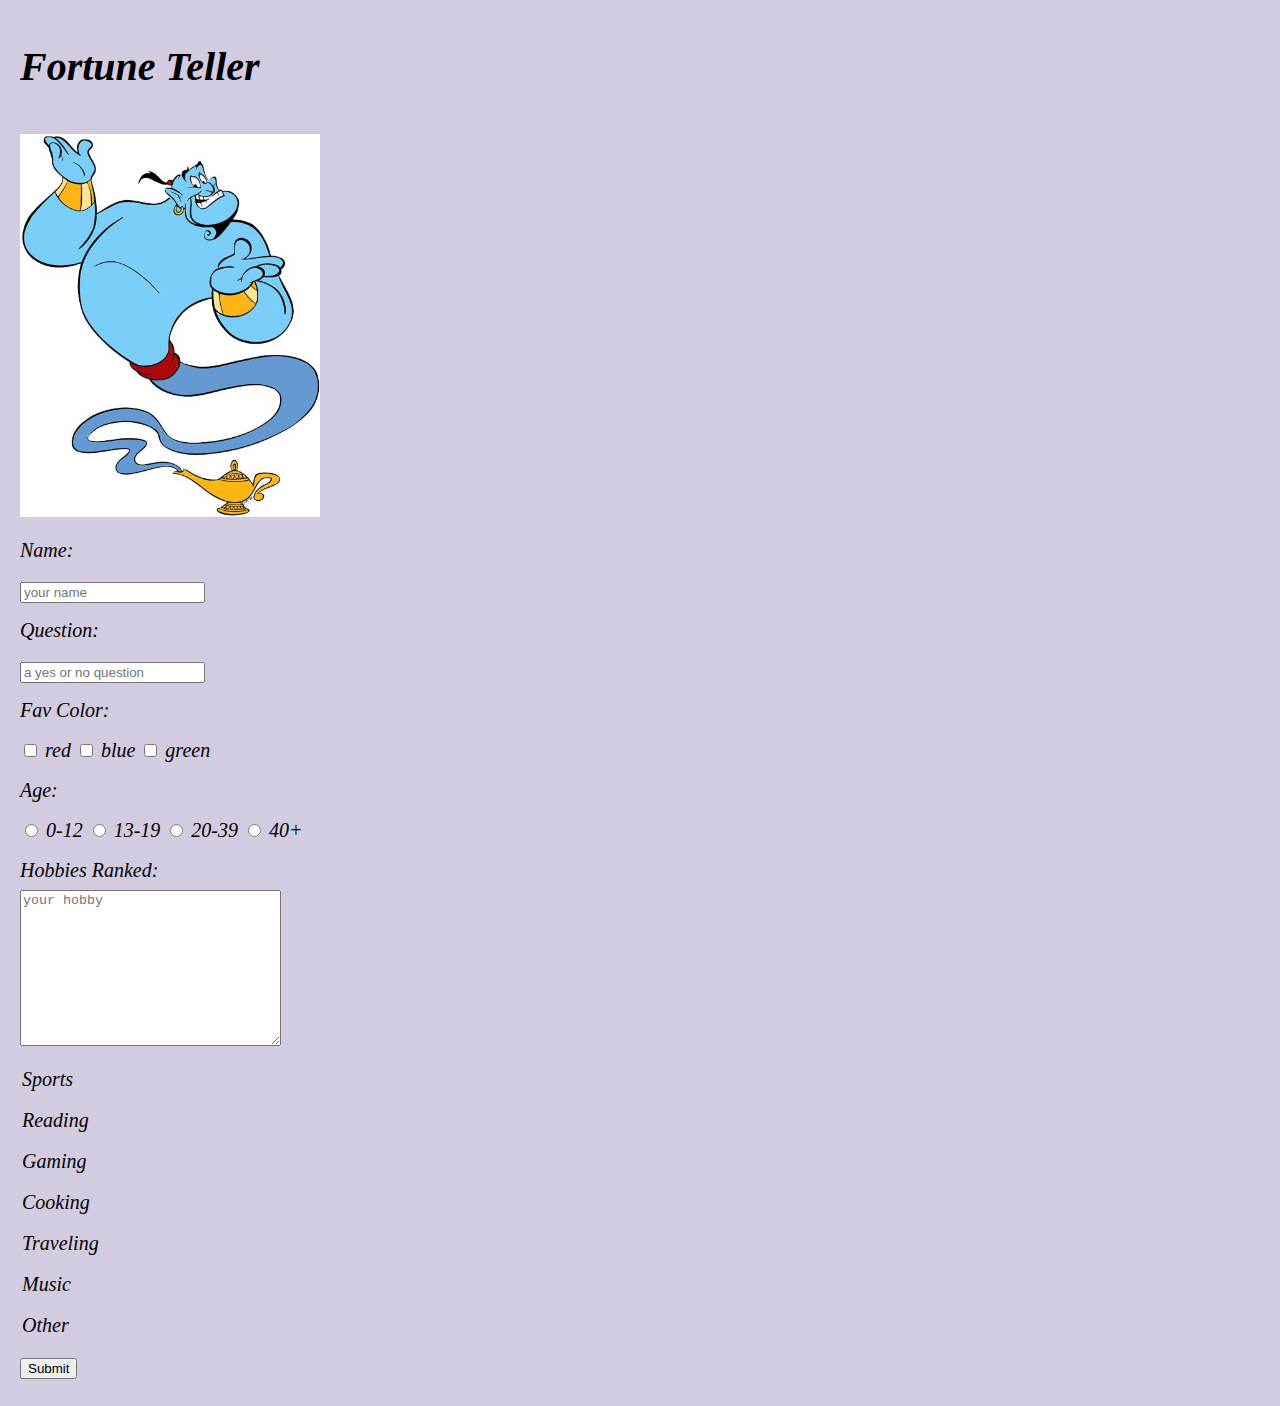
<file: Fortune Teller/index.html>
<!DOCTYPE html>
<html lang="en">
  <head>
    <meta charset="utf-8" />
    <meta name="viewport" content="width=device-width, initial-scale=1" />
    <link rel="icon" href="https://glitch.com/favicon.ico" />
   

    <title>Fortune Teller</title>

    <!-- import the webpage's stylesheet -->
    <link rel="stylesheet" href="style.css" />
  </head>
  <body>
    
    <!-- this is the start of content -->
    <h1>
      Fortune Teller 
    </h1>
    
    <img src="Genie.jpeg" alt="genie lamp" width="300" height="300">

    

    <form name="fortuneTeller" id="fortuneTeller" action="fortune.html">
      <label for="namefield">Name:</label><br>
      <input type="text" id="namefield" name="name" placeholder="your name" required>
      <br>
      <label for="questionfield">Question:</label><br>
      <input type="text" id="questionfield" name="question" placeholder="a yes or no question">
      <br>
      <!--my contributions-->
      <label for="colorfield"> Fav Color:</label><br>
      <input type="checkbox" id="colorfield" name="color" value="red"> red
      <input type="checkbox" id="colorfield" name="color" value="blue"> blue
      <input type="checkbox" id="colorfield" name="color" value="green"> green
      <br>

      <label for="Age"> Age:</label><br>
      <input type="radio" id="age1" name="age" value="0-12"> 0-12
      <input type="radio" id="age2" name="age" value="13-19"> 13-19
      <input type="radio" id="age3" name="age" value="20-39"> 20-39
      <input type="radio" id="age4" name="age" value="40+"> 40+
      <br>

      <label for ="hobbyfield"> Hobbies Ranked:</label><br>
      <textarea name="hobby" id="hobbyfield" cols="30" rows="10" placeholder="your hobby"></textarea>
      <br>
      
        <option value="sports">Sports</option>
        <option value="reading">Reading</option>
        <option value="gaming">Gaming</option>
        <option value="cooking">Cooking</option>
        <option value="traveling">Traveling</option>
        <option value="music">Music</option>
        <option value="other">Other</option>
    </select>
        <input type="submit">

    </form>
   
    <div id="fortune"></div>

  
  </body>
</html>
</file>
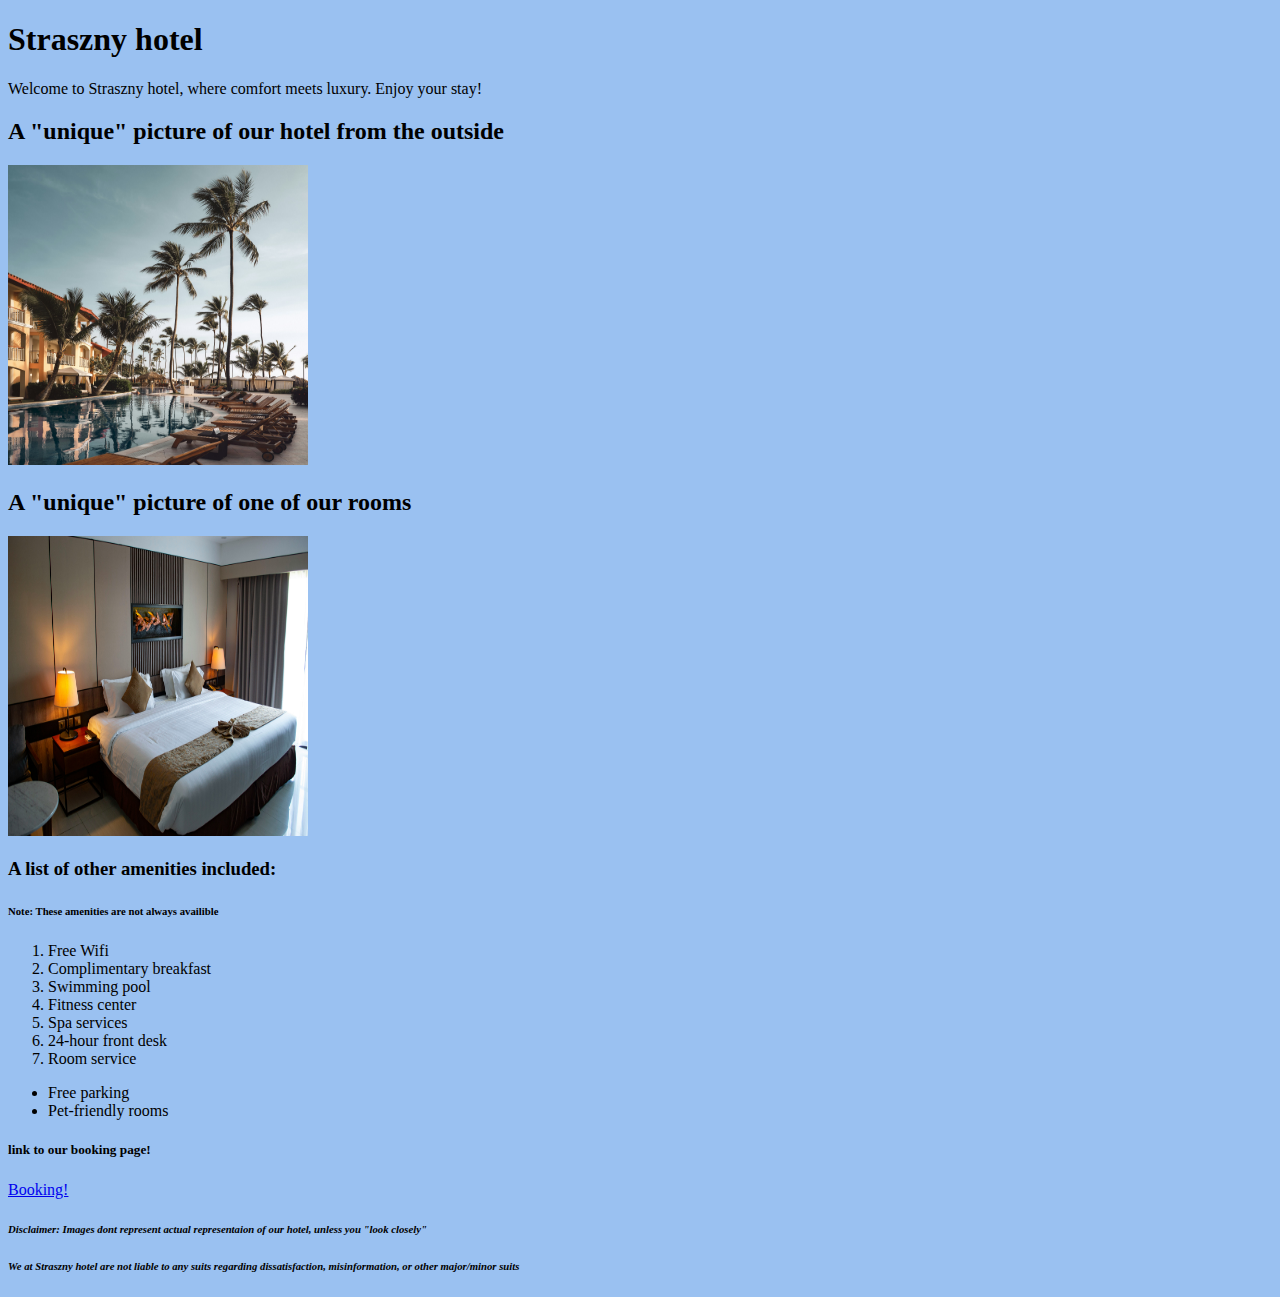
<file: HTMLartifact/index.html>
<!DOCTYPE html>
<html lang="en">
<head>
    <meta charset="UTF-8">
    <meta name="viewport" content="width=device-width, initial-scale=1.0">
    <title>informatical page</title>
</head>
<body>
    <h1> Straszny hotel</h1>
    <p>Welcome to Straszny hotel, where comfort meets luxury. Enjoy your stay!</p> 
    <h2>A "unique" picture of our hotel from the outside</h2>
    <a href= "Gemini_Generated_Image_yg84f3yg84f3yg84.png"><img src="Hotel outside view.jpg" width="300" height="300" alt="Outside"></a><br>
    <h2> A "unique" picture of one of our rooms </h2>
    <a href="Gemini_Generated_Image_hwl3awhwl3awhwl3.png"><img src="hotel img 1.jpg" width="300" height="300" alt="Room"></a><br>


    <h3> A list of other amenities included:</h3>
    <h6> Note: These amenities are not always availible</h6>
    <ol>
        <li> Free Wifi</li>
        <li> Complimentary breakfast</li>
        <li> Swimming pool</li>
        <li> Fitness center</li>
        <li> Spa services</li>
        <li> 24-hour front desk</li>
        <li> Room service</li>
    </ol>

    <ul>
        <li> Free parking</li>
        <li> Pet-friendly rooms</li>
    </ul>
    
    <h5> link to our booking page!</h5>
    <a href = "results.html"> Booking!</a><br>

    <em><h6>Disclaimer: Images dont represent actual representaion of our hotel, unless you "look closely" </h6></em>
    <h6><em><p> We at Straszny hotel are not liable to any suits regarding dissatisfaction, misinformation, or other major/minor suits</p></em></h6>

    <!-- This form has 3 inputs on the same line, I might use this, tho im still unsure since Ive already made form(s)--
    <form>
  <div style="display: flex; gap: 10px;">
    <label for="input1">Input 1:</label>
    <input type="text" id="input1" name="input1">

    <label for="input2">Input 2:</label>
    <number type="number" id="input2" name="input2">

    <label for="input3">Input 3:</label>
    <input type="date" id="input3" name="input3">
  </div>
  <button type="submit">Submit</button>
</form>
<!-- This form has 3 inputs on the same line, I might use this, tho im still unsure since Ive already made form(s)-->

    <style>
        body {
            background-color: rgb(154, 193, 241); }
    
    </style>

</body>
</html
</file>
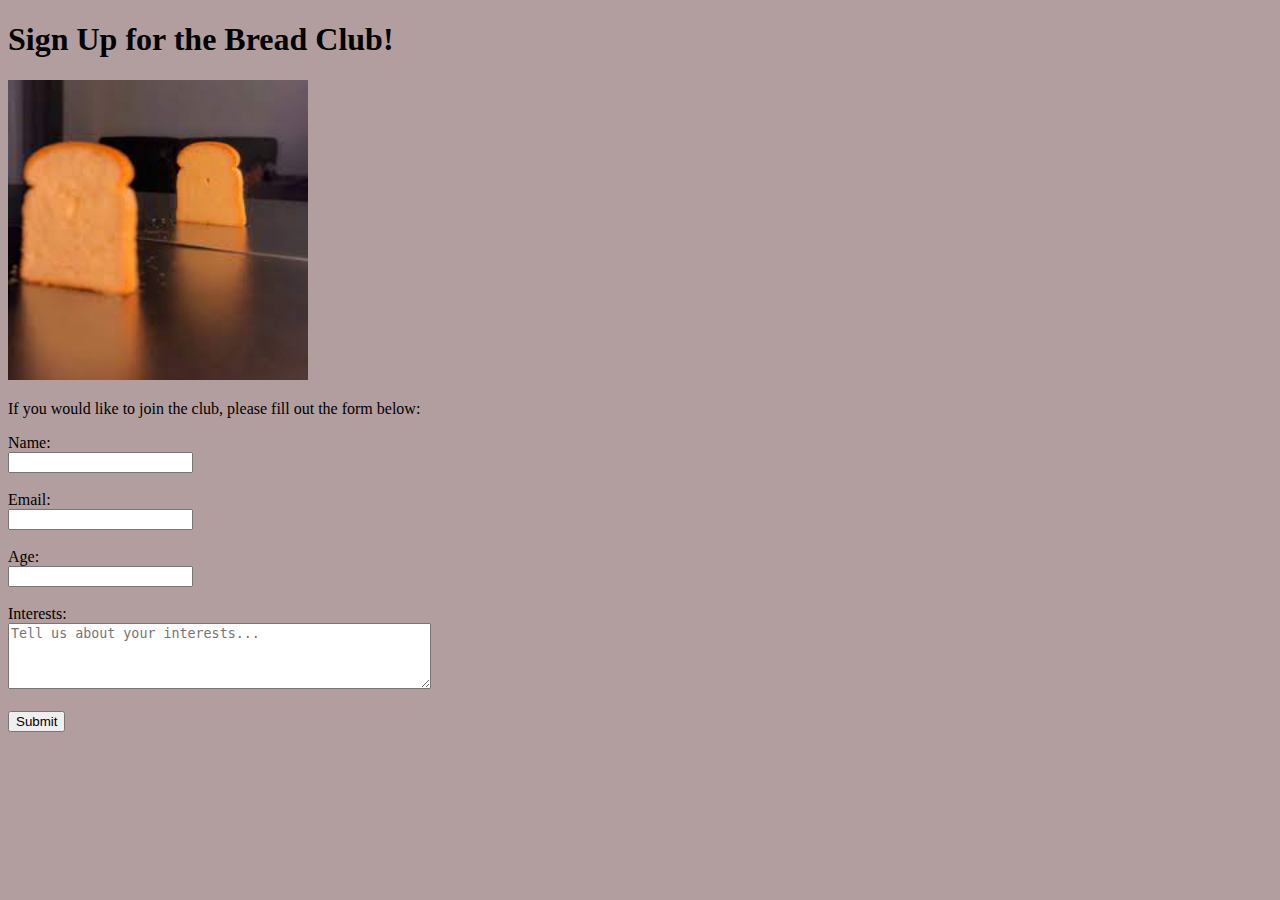
<file: ClubSignUp.html>
<!DOCTYPE html>
<html lang="en">
<head>
    <meta charset="UTF-8">
    <meta name="viewport" content="width=device-width, initial-scale=1.0">
    <title>Club Page</title>
</head>
<body>
    <h1> Sign Up for the Bread Club!</h1>

    <img src="Bread.jpeg" width="300" height="300" alt="Bread"><br>
    <p> If you would like to join the club, please fill out the form below:</p>

    <form>
        <label for="name">Name:</label><br>
        <input type="text" id="name" name="name" required><br><br>

        <label for="email">Email:</label><br>
        <input type="email" id="email" name="email" required><br><br>

        <label for="age">Age:</label><br>
        <input type="number" id="age" name="age" min="0" required><br><br>

        <label for="interests">Interests:</label><br>
        <textarea id="interests" name="interests" rows="4" cols="50" placeholder="Tell us about your interests..." required></textarea><br><br>

        <input type="submit" value="Submit">

    </form>
    
    <style>
        body {
            background-color: rgb(178, 158, 158); }
    
    </style>

</body>
</html>
</file>
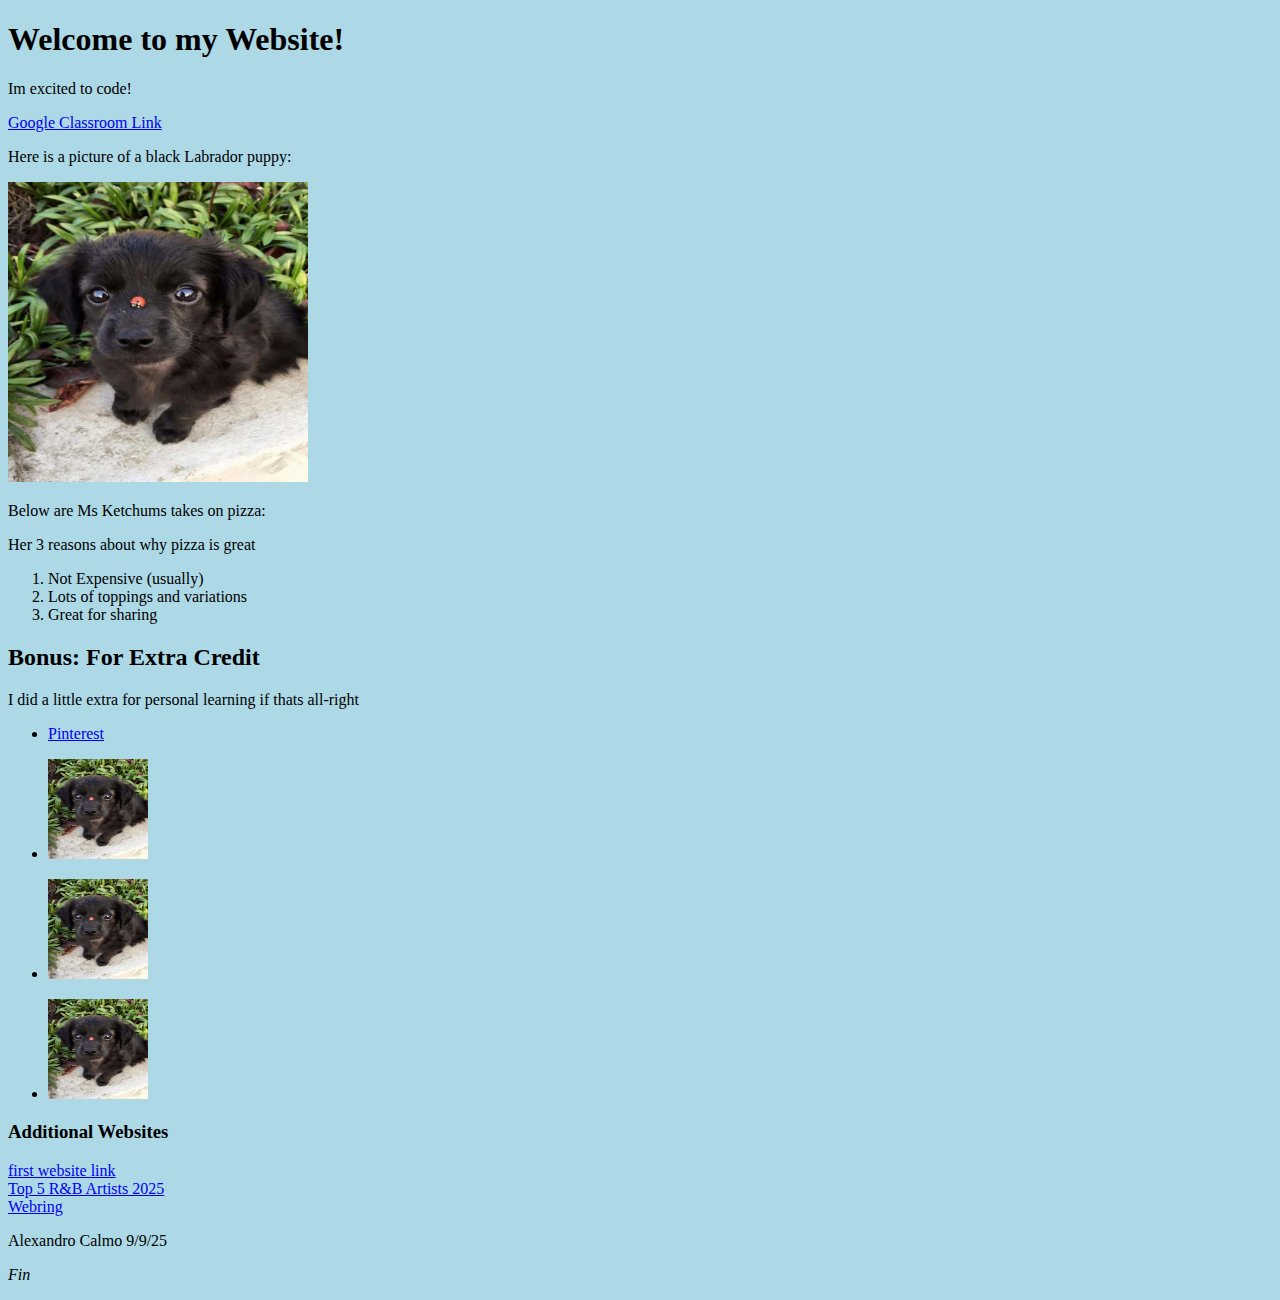
<file: Puppy-page.html>
<!DOCTYPE html>
<html lang="en">
<head>
    <meta charset="UTF-8">
    <meta name="viewport" content="width=device-width, initial-scale=1.0">
    <title>Puppy Page</title>
</head>
<body>
    <h1> Welcome to my Website!</h1>

    <p>Im excited to code!</p>
    
    <a href="https://classroom.google.com/"> Google Classroom Link</a><br>
    

    <p> Here is a picture of a black Labrador puppy:</p>
    <img src="Puppy.jpeg" width="300" height="300" alt="Puppy"><br>
   <!--Note to self:
    In HTML, "alt" refers to the alt attribute, which is primarily used with the <img> tag to provide alternative text for an image.-->
    <p> Below are Ms Ketchums takes on pizza:</p>
    
    <p>Her 3 reasons about why pizza is great</p>
    <ol>
        <li> Not Expensive (usually)</li>
        <li>Lots of toppings and variations </li>
        <li> Great for sharing </li>

    </ol>

    <!-- this is my extra credit attempt-->
   <h2> Bonus: For Extra Credit</h2>
    <p> I did a little extra for personal learning if thats all-right</p>
<ul>
   <li><p><a href= "https://www.pinterest.com"> Pinterest </a></p></li>
   <li><p><a href= "https://www.pinterest.com"><img src="Puppy.jpeg" width="100" height="100" alt="Puppy"></a></p></li>
   <li><p><a href= "https://i.pinimg.com/736x/52/70/09/5270095579e3e7bcc16cd9febe85bb93.jpg"><img src="Puppy.jpeg" width="100" height="100" alt="Puppy"></a></p></li>
   <li><p><a href= "https://www.pinterest.com/pin/963488914022790516/"><img src="Puppy.jpeg" width="100" height="100" alt="Puppy"></a></p></li>
<!-- might delete the first one-->
</ul>
  <h3> Additional Websites</h3>
    <a href="index.html"> first website link</a><br>
    <a href="Top5.html"> Top 5 R&B Artists 2025</a><br>
    <a href="Webring.html"> Webring</a><br>

<p> Alexandro Calmo 9/9/25</p>
<style>
    body {
        background-color: lightblue; }
</style>
<!-- remember how to change the background, might be important later for us-->
</body>
</html>
<p><em> Fin</em> </p>
</file>
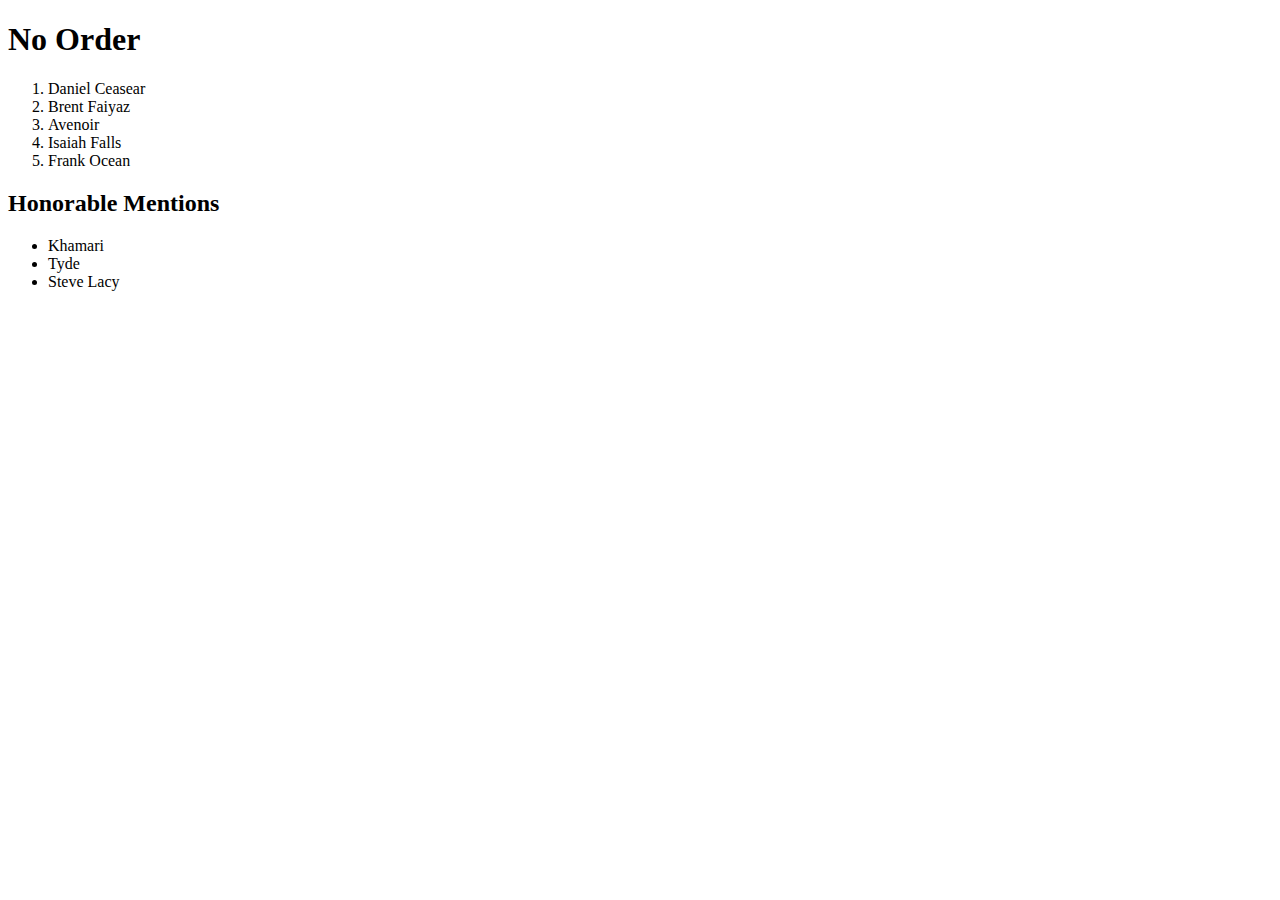
<file: Top5.html>
<!DOCTYPE html>
<html lang="en">
<head>
    <meta charset="UTF-8">
    <meta name="viewport" content="width=device-width, initial-scale=1.0">
    <title>My Top 5  R&B Artists 2025</title>
</head>
<body>
    
    <h1> No Order </h1>
   

    <ol>
        <li> Daniel Ceasear</li>
        <li> Brent Faiyaz</li>
        <li>Avenoir</li>
        <li> Isaiah Falls</li>
        <li> Frank Ocean</li>
    </ol>


    <h2> Honorable Mentions</h2>

    <ul>
        <li>Khamari</li>
        <li>Tyde</li>
        <li> Steve Lacy</li>
    </ul>

</body>
</html>
</file>
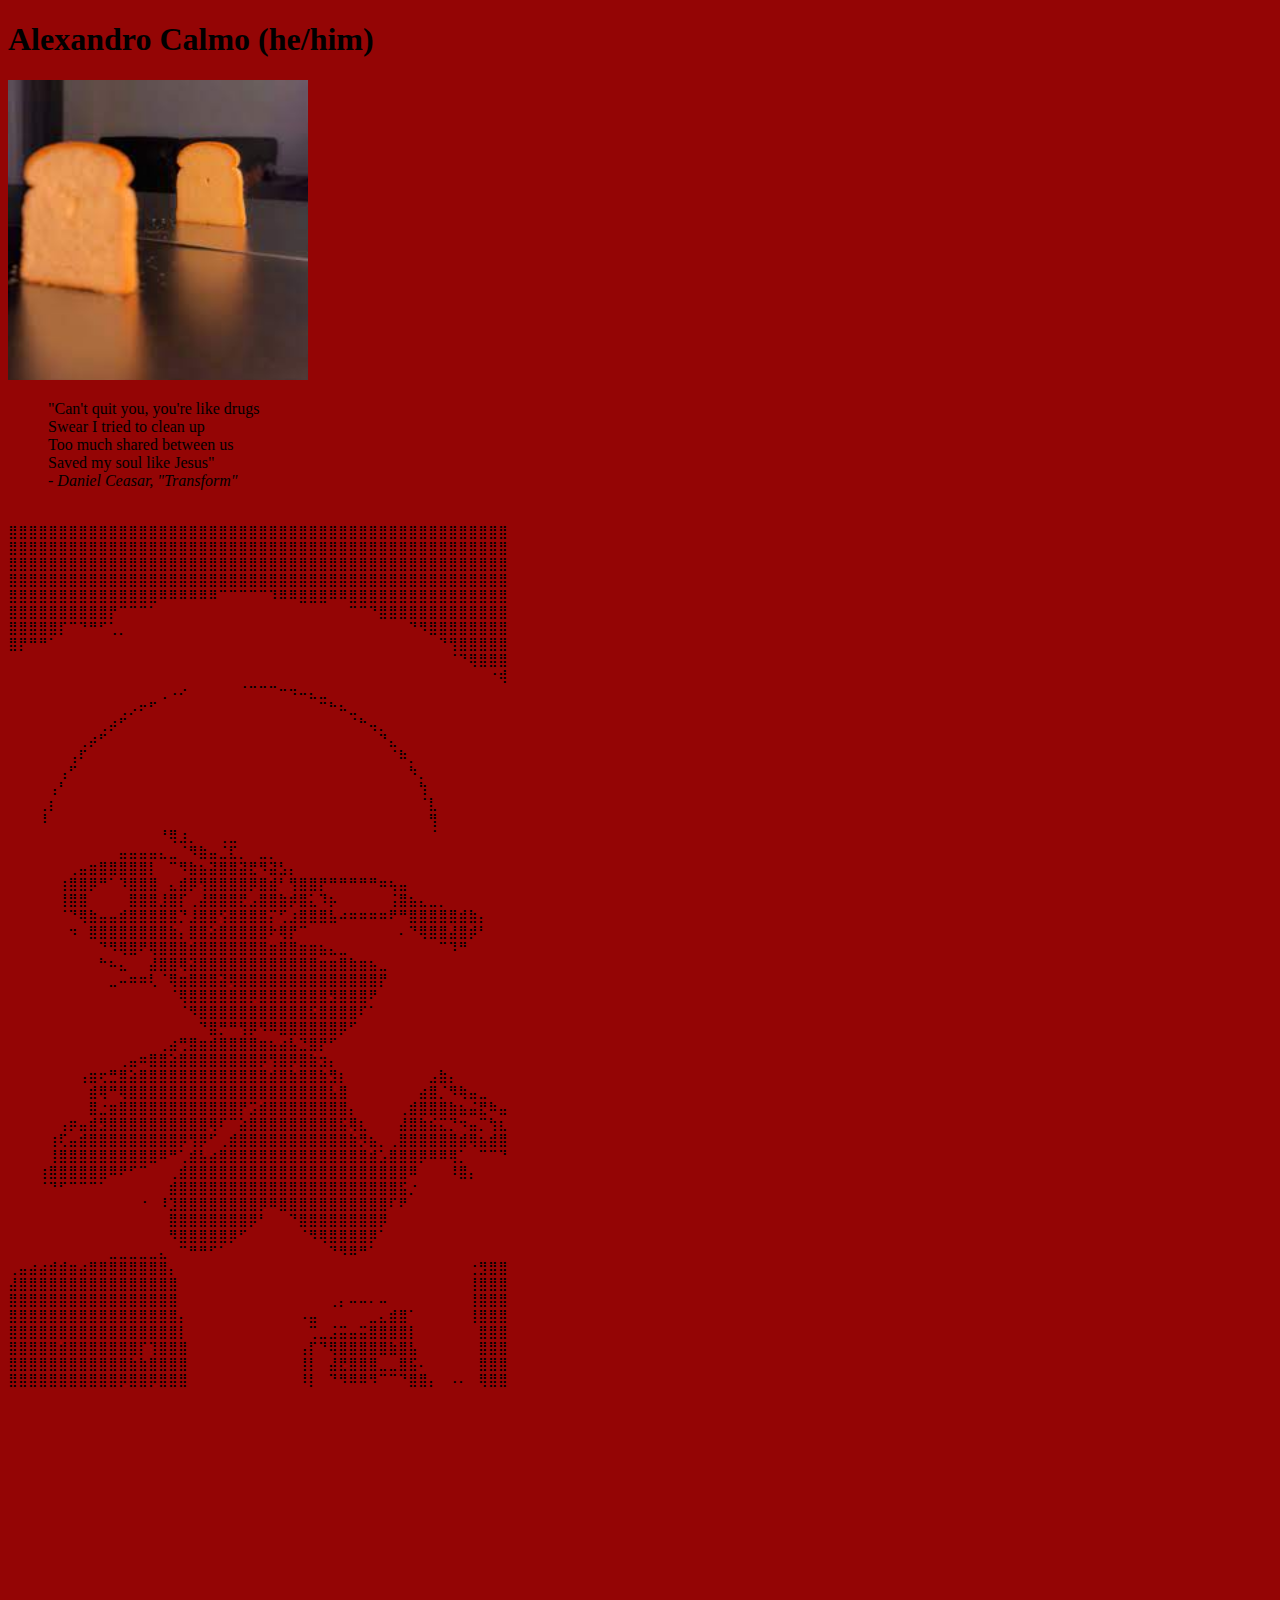
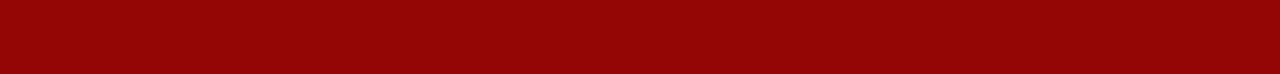
<file: Webring.html>
<!DOCTYPE html>
<html lang="en">
<head>
    <meta charset="UTF-8">
    <meta name="viewport" content="width=device-width, initial-scale=1.0">
    <title>Webring</title>
</head>
<body>
    <h1> Alexandro Calmo (he/him)</h1>
    <img src="Bread.jpeg" width="300" height="300" alt="Bread">
    <blockquote>
        "Can't quit you, you're like drugs<br>
        Swear I tried to clean up<br>
        Too much shared between us<br>
        Saved my soul like Jesus"<br>
       <em> - Daniel Ceasar, "Transform"<br><br></em>
    </blockquote>

    <pre>
⣿⣿⣿⣿⣿⣿⣿⣿⣿⣿⣿⣿⣿⣿⣿⣿⣿⣿⣿⣿⣿⣿⣿⣿⣿⣿⣿⣿⣿⣿⣿⣿⣿⣿⣿⣿⣿⣿⣿⣿⣿⣿⣿⣿⣿⣿⣿⣿⣿⣿
⣿⣿⣿⣿⣿⣿⣿⣿⣿⣿⣿⣿⣿⣿⣿⣿⣿⣿⣿⣿⣿⣿⣿⣿⣿⣿⣿⣿⣿⣿⣿⣿⣿⣿⣿⣿⣿⣿⣿⣿⣿⣿⣿⣿⣿⣿⣿⣿⣿⣿
⣿⣿⣿⣿⣿⣿⣿⣿⣿⣿⣿⣿⣿⣿⣿⣿⣿⣿⣿⣿⣿⣿⣿⣿⣿⣿⣿⣿⣿⣿⣿⣿⣿⣿⣿⣿⣿⣿⣿⣿⣿⣿⣿⣿⣿⣿⣿⣿⣿⣿
⣿⣿⣿⣿⣿⣿⣿⣿⣿⣿⣿⣿⣿⣿⣿⣿⣿⣿⣿⣿⣿⣿⣿⣿⣿⣿⣿⣿⣿⣿⣿⣿⣿⣿⣿⣿⣿⣿⣿⣿⣿⣿⣿⣿⣿⣿⣿⣿⣿⣿
⣿⣿⣿⣿⣿⣿⣿⣿⣿⣿⣿⣿⣿⣿⣿⠿⠿⠿⠿⠿⠿⠉⠉⠉⠉⠉⠹⠿⠿⣿⣿⣿⠿⠿⣿⣿⣿⣿⣿⣿⣿⣿⣿⣿⣿⣿⣿⣿⣿⣿
⣿⣿⣿⣿⣿⣿⣿⣿⣿⣿⡟⠉⠉⠉⠁⠀⠀⠀⠀⠀⠀⠀⠀⠀⠀⠀⠀⠀⠀⠀⠀⠀⠀⠀⠉⠉⠙⣿⣿⣿⣿⣿⣿⣿⣿⣿⣿⣿⣿⣿
⣿⣿⣿⣿⣿⡏⠉⠙⠛⠋⢁⡀⠀⠀⠀⠀⠀⠀⠀⠀⠀⠀⠀⠀⠀⠀⠀⠀⠀⠀⠀⠀⠀⠀⠀⠀⠀⠀⠀⠀⠙⠻⣿⣿⣿⣿⣿⣿⣿⣿
⣿⡟⠛⠛⠁⠀⠀⠀⠀⠀⠀⠀⠀⠀⠀⠀⠀⠀⠀⠀⠀⠀⠀⠀⠀⠀⠀⠀⠀⠀⠀⠀⠀⠀⠀⠀⠀⠀⠀⠀⠀⠀⠀⠙⢻⣿⣿⣿⣿⣿
⠀⠀⠀⠀⠀⠀⠀⠀⠀⠀⠀⠀⠀⠀⠀⠀⠀⠀⠀⠀⠀⠀⠀⠀⠀⠀⠀⠀⠀⠀⠀⠀⠀⠀⠀⠀⠀⠀⠀⠀⠀⠀⠀⠀⠈⠙⢿⣿⣿⣿
⠀⠀⠀⠀⠀⠀⠀⠀⠀⠀⠀⠀⠀⠀⠀⠀⠀⠀⠀⠀⠀⠀⠀⠀⠀⠀⠀⠀⠀⠀⠀⠀⠀⠀⠀⠀⠀⠀⠀⠀⠀⠀⠀⠀⠀⠀⠀⠀⠐⢾
⠀⠀⠀⠀⠀⠀⠀⠀⠀⠀⠀⠀⠀⠀⠀⢀⠠⠔⠀⠀⠀⠀⠀⠈⠉⠉⠉⠒⠲⠤⣄⣀⠀⠀⠀⠀⠀⠀⠀⠀⠀⠀⠀⠀⠀⠀⠀⠀⠀⠀
⠀⠀⠀⠀⠀⠀⠀⠀⠀⠀⠀⢀⡠⠖⠋⠀⠀⠀⠀⠀⠀⠀⠀⠀⠀⠀⠀⠀⠀⠀⠀⠉⠓⠦⣀⠀⠀⠀⠀⠀⠀⠀⠀⠀⠀⠀⠀⠀⠀⠀
⠀⠀⠀⠀⠀⠀⠀⠀⠀⢀⡴⠋⠀⠀⠀⠀⠀⠀⠀⠀⠀⠀⠀⠀⠀⠀⠀⠀⠀⠀⠀⠀⠀⠀⠈⠓⢤⡀⠀⠀⠀⠀⠀⠀⠀⠀⠀⠀⠀⠀
⠀⠀⠀⠀⠀⠀⠀⢀⡴⠋⠀⠀⠀⠀⠀⠀⠀⠀⠀⠀⠀⠀⠀⠀⠀⠀⠀⠀⠀⠀⠀⠀⠀⠀⠀⠀⠀⠙⣄⠀⠀⠀⠀⠀⠀⠀⠀⠀⠀⠀
⠀⠀⠀⠀⠀⠀⢠⠏⠀⠀⠀⠀⠀⠀⠀⠀⠀⠀⠀⠀⠀⠀⠀⠀⠀⠀⠀⠀⠀⠀⠀⠀⠀⠀⠀⠀⠀⠀⠈⠷⡀⠀⠀⠀⠀⠀⠀⠀⠀⠀
⠀⠀⠀⠀⠀⢠⠋⠀⠀⠀⠀⠀⠀⠀⠀⠀⠀⠀⠀⠀⠀⠀⠀⠀⠀⠀⠀⠀⠀⠀⠀⠀⠀⠀⠀⠀⠀⠀⠀⠀⠳⡀⠀⠀⠀⠀⠀⠀⠀⠀
⠀⠀⠀⠀⢠⠃⠀⠀⠀⠀⠀⠀⠀⠀⠀⠀⠀⠀⠀⠀⠀⠀⠀⠀⠀⠀⠀⠀⠀⠀⠀⠀⠀⠀⠀⠀⠀⠀⠀⠀⠀⢳⠀⠀⠀⠀⠀⠀⠀⠀
⠀⠀⠀⢀⡆⠀⠀⠀⠀⠀⠀⠀⠀⠀⠀⠀⠀⠀⠀⠀⠀⠀⠀⠀⠀⠀⠀⠀⠀⠀⠀⠀⠀⠀⠀⠀⠀⠀⠀⠀⠀⠈⣇⠀⠀⠀⠀⠀⠀⠀
⠀⠀⠀⠸⠀⠀⠀⠀⠀⠀⠀⠀⠀⠀⠀⠀⠀⠀⠀⠀⠀⠀⠀⠀⠀⠀⠀⠀⠀⠀⠀⠀⠀⠀⠀⠀⠀⠀⠀⠀⠀⠀⢻⠀⠀⠀⠀⠀⠀⠀
⠀⠀⠀⠀⠀⠀⠀⠀⠀⠀⠀⠀⠀⠀⠀⠘⢿⣰⡀⠀⠀⢀⣀⠀⠀⠀⠀⠀⠀⠀⠀⠀⠀⠀⠀⠀⠀⠀⠀⠀⠀⠀⠈⠀⠀⠀⠀⠀⠀⠀
⠀⠀⠀⠀⠀⠀⠀⠀⠀⠀⠀⣤⣤⣤⣤⣄⣀⠈⠻⣷⣤⣈⣏⡀⠀⣀⡀⠀⠀⠀⠀⠀⠀⠀⠀⠀⠀⠀⠀⠀⠀⠀⠀⠀⠀⠀⠀⠀⠀⠀
⠀⠀⠀⠀⠀⠀⢀⣤⣶⣿⣿⣿⣿⣿⡇⠀⠉⠻⣷⣦⣽⣿⣿⣽⣟⠻⣽⣣⡄⠀⠀⠀⠀⠀⠀⠀⠀⠀⠀⠀⠀⠀⠀⠀⠀⠀⠀⠀⠀⠀
⠀⠀⠀⠀⠀⢰⣿⣿⡿⠛⠁⠹⣿⣿⣿⠀⣄⣾⡿⢻⣿⣿⣿⣿⡿⣿⣾⠃⢻⣿⣿⡟⠛⠛⠛⠛⠛⠶⢦⣤⠀⠀⠀⠀⠀⠀⠀⠀⠀⠀
⠀⠀⠀⠀⠀⢸⣿⣿⠀⠀⠀⠀⣿⣿⣿⣸⣿⡏⢀⣼⣿⣿⣿⣟⣠⣿⣿⣷⡾⣿⣅⠹⡦⠀⠀⠀⠀⠀⢨⣿⣦⣄⣀⡀⠀⠀⠀⠀⠀⠀
⠀⠀⠀⠀⠀⠈⠙⢿⣷⣤⣤⣾⣿⣿⣿⣿⣿⡙⣸⣿⣿⢫⣿⣿⣿⣿⡍⢋⣰⣿⣿⣿⣧⠴⠶⠶⠶⠶⠟⠛⣿⣿⣿⣿⣿⣾⣷⡄⠀⠀
⠀⠀⠀⠀⠀⠀⠲⠀⣿⣿⣿⣿⣿⣿⣿⣿⣷⡄⣿⣿⣵⣿⣿⣿⣿⣿⠗⢿⡟⠉⠀⠀⠀⠀⠀⠀⠀⠀⠀⠄⠙⢿⣿⣿⣼⣿⡾⠃⠀⠀
⠀⠀⠀⠀⠀⠀⠀⠀⠀⠙⠻⢿⣿⠟⢿⣿⣿⣿⣾⣿⣿⣿⣿⣿⣿⣿⣶⣿⣿⣶⣶⣦⣄⣀⠀⠀⠀⠀⠀⠀⠀⠀⠀⠉⠹⠛⠀⠀⠀⠀
⠀⠀⠀⠀⠀⠀⠀⠀⠀⠓⠦⣄⠀⠀⣼⣿⣿⢿⣽⣿⣿⣿⣿⣿⣿⣿⣿⣿⣿⣿⣿⣶⣶⣿⣷⣶⣦⣀⠀⠀⠀⠀⠀⠀⠀⠀⠀⠀⠀⠀
⠀⠀⠀⠀⠀⠀⠀⠀⠀⠀⣀⠤⠶⠶⢇⠈⢿⣶⣿⣿⣿⣽⢿⣿⣿⣿⣿⣿⣿⣿⣿⣿⣿⣿⣿⣿⣿⡟⠀⠀⠀⠀⠀⠀⠀⠀⠀⠀⠀⠀
⠀⠀⠀⠀⠀⠀⠀⠀⠀⠀⠀⠀⠀⠀⠀⠀⠈⢿⣿⣿⣿⣿⣿⣿⡿⣿⣿⣿⣿⣿⣿⣿⣻⣿⣿⣿⠟⠀⠀⠀⠀⠀⠀⠀⠀⠀⠀⠀⠀⠀
⠀⠀⠀⠀⠀⠀⠀⠀⠀⠀⠀⠀⠀⠀⠀⠀⠀⠈⠻⣿⣿⣿⣿⣿⣿⣿⣿⣿⣿⣿⣯⣿⣿⣿⣿⠏⠁⠀⠀⠀⠀⠀⠀⠀⠀⠀⠀⠀⠀⠀
⠀⠀⠀⠀⠀⠀⠀⠀⠀⠀⠀⠀⠀⠀⠀⠀⠀⠀⠀⠙⣿⡛⠛⢻⡿⠻⠿⣿⣿⣿⣿⣿⣿⡿⠋⠀⠀⠀⠀⠀⠀⠀⠀⠀⠀⠀⠀⠀⠀⠀
⠀⠀⠀⠀⠀⠀⠀⠀⠀⠀⠀⠀⠀⠀⠀⢀⣴⢛⣿⣶⣾⣿⣿⣿⣿⣶⣦⣴⣧⣙⣿⡟⠋⠀⠀⠀⠀⠀⠀⠀⠀⠀⠀⠀⠀⠀⠀⠀⠀⠀
⠀⠀⠀⠀⠀⠀⠀⠀⠀⠀⠀⢀⣤⠶⣿⣿⣵⣿⣿⣿⣿⣿⣿⣿⣿⡿⢻⣿⡿⣿⣷⣲⡄⠀⠀⠀⠀⠀⠀⠀⠀⠀⠀⠀⠀⠀⠀⠀⠀⠀
⠀⠀⠀⠀⠀⠀⠀⢠⣶⢖⣛⣿⣵⣿⣿⣿⣿⣿⣿⣿⣿⣿⣿⣿⣿⣿⣾⣿⣷⣿⣿⣷⣻⡆⠀⠀⠀⠀⠀⠀⠀⠀⣠⣷⡄⠀⠀⠀⠀⠀
⠀⠀⠀⠀⠀⠀⠀⠀⣾⢿⠛⢿⣿⣿⣿⣿⣿⣿⣿⣿⣿⣿⣿⣿⣿⣿⣿⣿⣿⣿⣿⣿⣧⣿⠀⠀⠀⠀⠀⠀⠀⣴⣿⡈⠻⢷⣤⣀⠀⠀
⠀⠀⠀⠀⠀⠀⠀⠀⣿⣐⣶⣿⣿⣿⣿⣿⣿⣿⣿⣿⣿⣿⣿⡟⣩⣾⣿⣿⣿⣿⣿⣿⣿⣿⡄⠀⠀⠀⠀⢀⣾⣿⣿⣿⣷⣦⣬⣟⠷⣤
⠀⠀⠀⠀⠀⢠⡶⣤⣾⣻⣿⣿⣿⣿⣿⣿⣿⣿⣿⣿⢿⠏⠉⣵⣿⣿⣿⣿⣿⣿⣿⣿⣿⣯⢿⣆⠀⠀⠀⣼⣿⣷⣮⣍⡙⠲⣤⡉⢳⣆
⠀⠀⠀⠀⢰⢏⣤⣾⣿⣿⣿⣿⣿⣿⣿⣿⣿⡿⢻⡿⠋⢀⣾⣿⣿⣿⣿⣿⣿⣿⣿⣿⣿⣿⣷⡻⣦⡀⢀⣿⣿⣿⣿⣿⣿⣾⢿⣦⣾⣿
⠀⠀⠀⠀⢸⣿⣿⣿⣿⣿⣿⣿⣿⣿⣿⠿⠛⢁⣾⣧⣴⣿⣿⣿⣿⣿⣿⣿⣿⣿⣿⣿⣿⣿⣿⣿⣾⣡⣿⣿⣿⡿⠿⠿⢿⡁⠀⠉⠉⠙
⠀⠀⠀⢰⣿⣿⣿⣿⣿⣿⠿⠟⠋⠉⠀⠀⢀⣾⣿⣿⣿⣿⣿⣿⣿⣿⣿⣿⣿⣿⣿⣿⣿⣿⣿⣿⣿⣿⣿⣿⠿⠀⠀⠀⠸⣿⡄⠀⠀⠀
⠀⠀⠀⠈⠙⠋⠉⠉⠉⠁⠀⠀⠀⠀⠀⠀⣾⣿⣿⣿⣿⣿⣿⣿⣿⣿⣿⣿⣿⣿⣿⣿⣿⣿⣿⣿⣿⣿⣿⣯⡐⠀⠀⠀⠀⠀⠀⠀⠀⠀
⠀⠀⠀⠀⠀⠀⠀⠀⠀⠀⠀⠀⠀⠐⠀⠸⣹⣿⣿⣿⣿⣿⣿⣿⣿⡿⠿⣿⣿⣿⣿⣿⣿⣿⣿⣿⣿⣿⠏⠟⠀⠀⠀⠀⠀⠀⠀⠀⠀⠀
⠀⠀⠀⠀⠀⠀⠀⠀⠀⠀⠀⠀⠀⠀⠀⠀⣿⣿⣿⣿⣿⣿⣿⣿⡿⠃⠀⠀⠙⣿⣿⣿⣿⣿⣿⣿⣿⡿⠀⠀⠀⠀⠀⠀⠀⠀⠀⠀⠀⠀
⠀⠀⠀⠀⠀⠀⠀⠀⠀⠀⠀⠀⠀⠀⠀⠀⠻⣿⣿⣿⣿⣿⡿⠋⠀⠀⠀⠀⠀⠈⠻⢿⣿⣿⣿⣿⡿⠁⠀⠀⠀⠀⠀⠀⠀⠀⠀⠀⠀⠀
⠀⠀⠀⠀⠀⠀⠀⠀⠀⠀⣀⣀⣀⣀⣀⣄⠀⠉⠛⠛⠋⠁⠀⠀⠀⠀⠀⠀⠀⠀⠀⠀⠙⠻⠿⠛⠁⠀⠀⠀⠀⠀⠀⠀⠀⠀⠀⠀⠀⠀
⢀⣤⣴⣴⣾⣾⣶⣴⣿⣿⣿⣿⣿⣿⣿⣿⡄⠀⠀⠀⠀⠀⠀⠀⠀⠀⠀⠀⠀⠀⠀⠀⠀⠀⠀⠀⠀⠀⠀⠀⠀⠀⠀⠀⠀⠀⢐⣻⣿⣿
⣼⣿⣿⣿⣿⣿⣿⣿⣿⣿⣿⣿⣿⣿⣿⣿⣿⠀⠀⠀⠀⠀⠀⠀⠀⠀⠀⠀⠀⠀⠀⠀⠀⠀⠀⠀⠀⠀⠀⠀⠀⠀⠀⠀⠀⠀⢸⣿⣿⣿
⣿⣿⣿⣿⣿⣿⣿⣿⣿⣿⣿⣿⣿⣿⣿⣿⣿⠀⠀⠀⠀⠀⠀⠀⠀⠀⠀⠀⠀⠀⠀⠀⢀⡄⠤⠤⠄⠤⠀⠀⠀⠀⠀⠀⠀⠀⢸⣿⣿⣿
⣿⣿⣿⣿⣿⣿⣿⣿⣿⣿⣿⣿⣿⣿⣿⣿⣿⡄⠀⠀⠀⠀⠀⠀⠀⠀⠀⠀⠀⠠⣤⠀⠀⠀⠀⠀⣀⣄⣾⣿⠁⠀⠀⠀⠀⠀⢸⣿⣿⣿
⣿⣿⣿⣿⣿⣿⣿⣿⣿⣿⣿⣿⣿⣿⣿⣿⣿⡇⠀⠀⠀⠀⠀⠀⠀⠀⠀⠀⠀⠀⢉⣀⣨⣭⣤⣭⣿⣿⣿⣿⡇⠀⠀⠀⠀⠀⠀⣿⣿⣿
⣿⣿⣿⣿⣿⣾⣿⣿⣿⣿⣿⣿⣿⡏⢹⣿⣿⣿⠀⠀⠀⠀⠀⠀⠀⠀⠀⠀⠀⢠⡏⠙⢿⣿⣿⣿⣿⣿⣷⣿⣧⠀⠀⠀⠀⠀⠀⣿⣿⣿
⣿⣿⣿⣿⣿⣿⣿⣿⣿⣿⣿⣿⣷⣷⣿⣿⣿⣿⠀⠀⠀⠀⠀⠀⠀⠀⠀⠀⠀⢸⡇⠀⣼⣟⣿⣿⣿⣀⣀⣿⣯⠄⠀⠀⠀⠀⠀⣿⣿⣿
⣿⣿⣿⣿⣿⣿⣿⣿⣿⣿⣿⡿⣿⣿⡿⣿⣿⣿⠀⠀⠀⠀⠀⠀⠀⠀⠀⠀⠀⠸⡇⠀⠙⠻⠿⠿⠻⠉⠉⠙⣿⣿⡄⠀⠠⠄⠀⢿⣿⣿
    </pre>
    
    <iframe allow="autoplay *; encrypted-media *; fullscreen *; clipboard-write" frameborder="0" height="300" width="450" style="overflow:hidden;border-radius:10px;" sandbox="allow-forms allow-popups allow-same-origin allow-scripts allow-storage-access-by-user-activation allow-top-navigation-by-user-activation" src="https://embed.music.apple.com/us/song/all-falls-down-feat-syleena-johnson/1412873019"></iframe>
    <style>
        body {
            background-color: rgb(148, 5, 5); }
    
    </style>

</body>
</html>
</file>
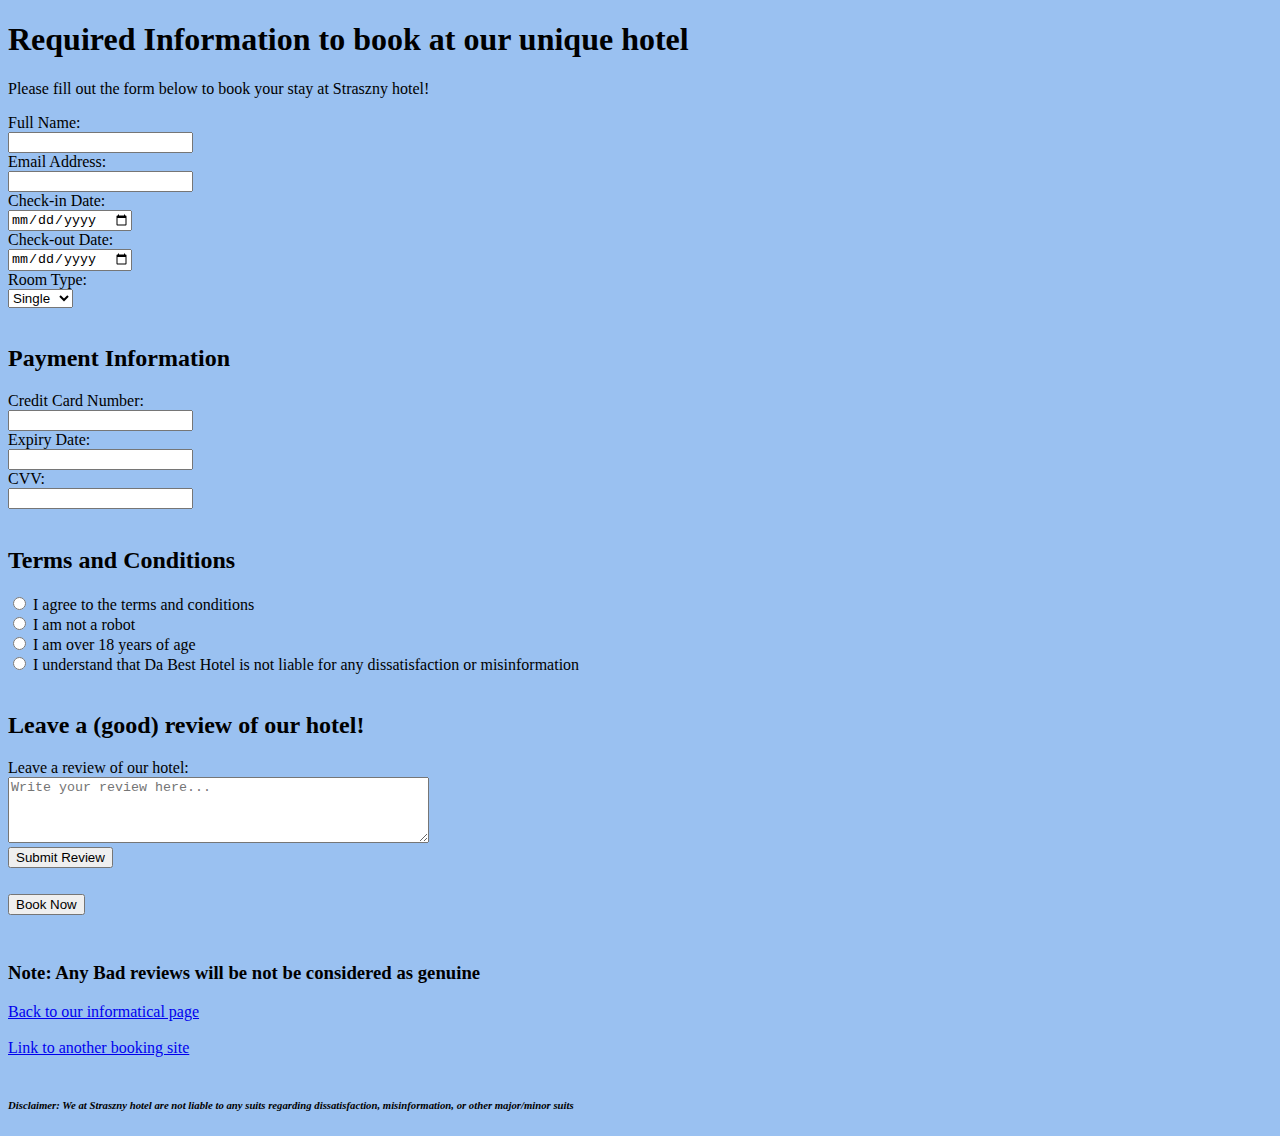
<file: HTMLartifact/results.html>
<!DOCTYPE html>
<html lang="en">
<head>
    <meta charset="UTF-8">
    <meta name="viewport" content="width=device-width, initial-scale=1.0">
    <title>Booking page</title>
</head>
<body>
    <h1> Required Information to book at our unique hotel</h1>
    <p> Please fill out the form below to book your stay at Straszny hotel!</p>
    
    <form action="ThankYoupage.html" method="get">
        
        <label for="name">Full Name:</label><br>
        <input type="text" id="name" name="name" required><br>

        <label for="email">Email Address:</form><br>
        <input type="email" id="email" name="email" required><br>

        <label for="checkin">Check-in Date:</label><br>
        <input type="date" id="checkin" name="checkin" required><br>

        <label for="checkout">Check-out Date:</label><br>
        <input type="date" id="checkout" name="checkout" required><br>

        <label for="roomtype">Room Type:</label><br>
        <select id="roomtype" name="roomtype" required>
            <option value="single">Single</option>
            <option value="double">Double</option>
            <option value="suite">Suite</option>
            </select><br><br>
        
        <h2> Payment Information</h2>
        
        <label for="cardnumber">Credit Card Number:</label><br>
        <input type="text" id="cardnumber" name="cardnumber" required><br>
        <label for="expiry">Expiry Date:</label><br>
        <input type="text" id="expiry" name="expiry" required><br>
        <label for="cvv">CVV:</label><br>
        <input type="text" id="cvv" name="cvv" required><br><br>
       
        
        <h2> Terms and Conditions</h2>
        
       <input type="radio" id="terms" name="terms" required>
        <label for="terms"> I agree to the terms and conditions</label><br>
        <input type="radio" id="Human Verification" name="Human Verification" required>
        <label for="Human Verification"> I am not a robot</label><br>
        <input type="radio" id="age" name="age" required>
        <label for="age"> I am over 18 years of age</label><br>
        <input type="radio" id="liability and suits" name="liability and suits" required>
        <label for="liability and suits"> I understand that Da Best Hotel is not liable for any dissatisfaction or misinformation</label><br><br>
       
        

        <h2> Leave a (good) review of our hotel!</h2>

        <label for="review">Leave a review of our hotel:</label><br>
        <textarea id="review" name="review" rows="4" cols="50"
        placeholder="Write your review here..." required minlength="50" maxlength="250"></textarea><br>
        <input type="submit" value="Submit Review">
        </form><br>


         <h2><input type="submit" value="Book Now"><br><br></h2>
        <!-- I used 3 forms for organizational and personal preferences, though they arent exactly required within form creation-->

        <h3> Note: Any Bad reviews will be not be considered as genuine</h3>
        <a href = "index.html"> Back to our informatical page</a><br><br>
        <a href="https://www.booking.com/"> Link to another booking site</a><br><br>
        <em><h6>Disclaimer: We at Straszny hotel are not liable to any suits regarding dissatisfaction, misinformation, or other major/minor suits</h6></em>

         <style>
        body {
            background-color: rgb(154, 193, 241); }
    
    </style>
        
</body>
</html>
</file>
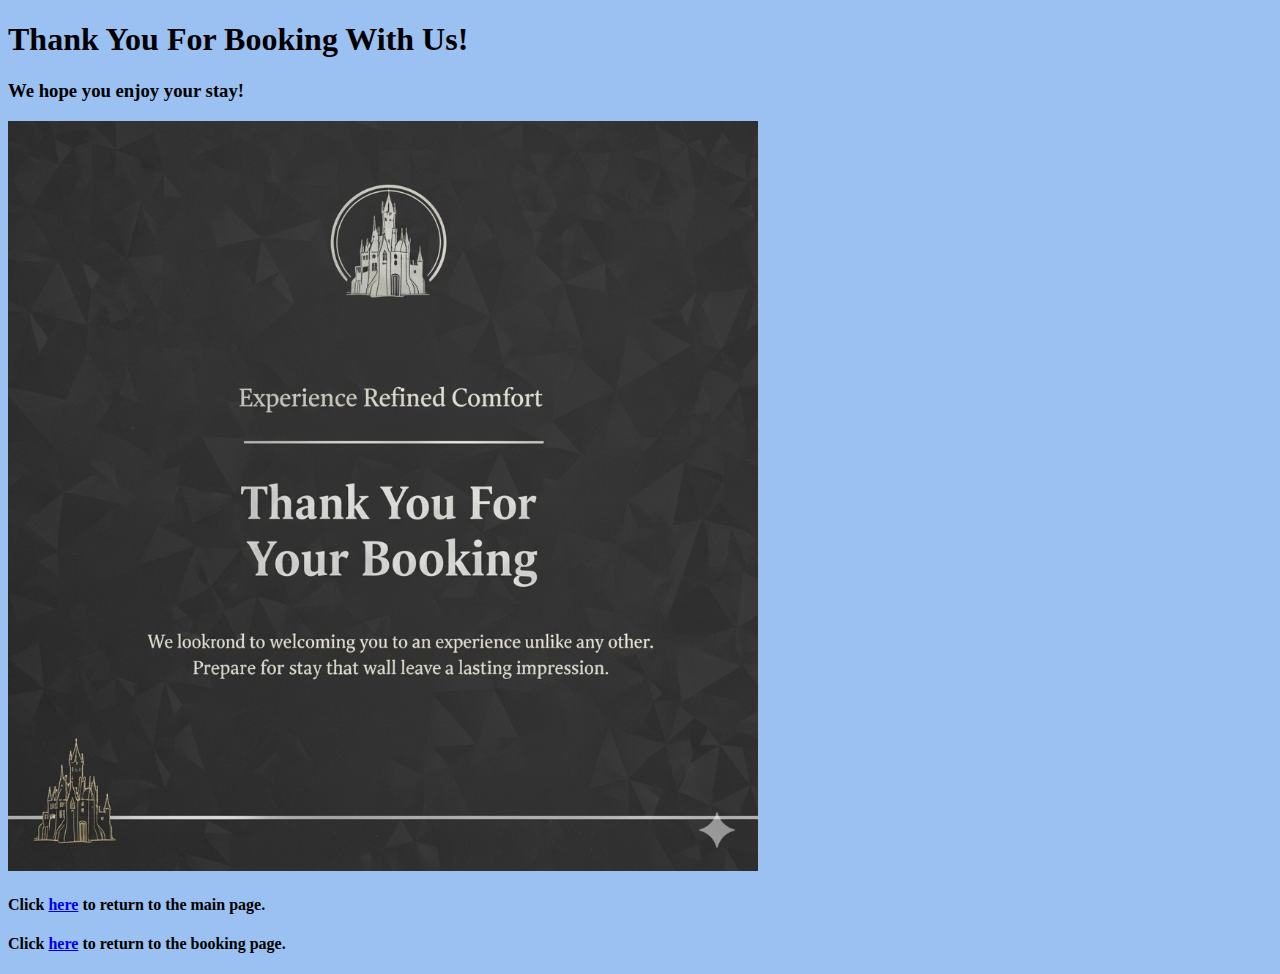
<file: HTMLartifact/ThankYoupage.html>
<!DOCTYPE html>
<html lang="en">
<head>
    <meta charset="UTF-8">
    <meta name="viewport" content="width=device-width, initial-scale=1.0">
    <title>Thank You Page!</title>
</head>
<body>
    <h1> Thank You For Booking With Us!</h1>
    <h3> We hope you enjoy your stay!</h3>
    <img src="ThankYou.png" width="750" height="750" alt="Thank You Image"><br>
    <h4> Click <a href="index.html"> here</a> to return to the main page.</h4>
    <!-- Nested heading and attribute tag-->
    
   <form>
    <h4> Click <a href="results.html"> here</a> to return to the booking page.</h4>
    </form>
  
     <style>
        body {
            background-color: rgb(154, 193, 241); }
    
    </style>
   
</body>
</html>
</file>
<file: Fortune Teller/style.css>
/* a minimalist set of CSS resets */

/* default to border-box */
html {
    box-sizing: border-box;
    font-size: 20px;
    font-style: oblique;
    background-color: rgb(211, 204, 224);
  }
  
  *, *:before, *:after {
    box-sizing: inherit;
    
  }
  
  /* adjust typography defaults */
  body {
    margin: 1rem;
    font-family: Cambria;
    line-height: 2;
  }
  
  /* images and videos max out at full width */
  img,
  video {
    height: auto;
    max-width: 100%;
  }
</file>
